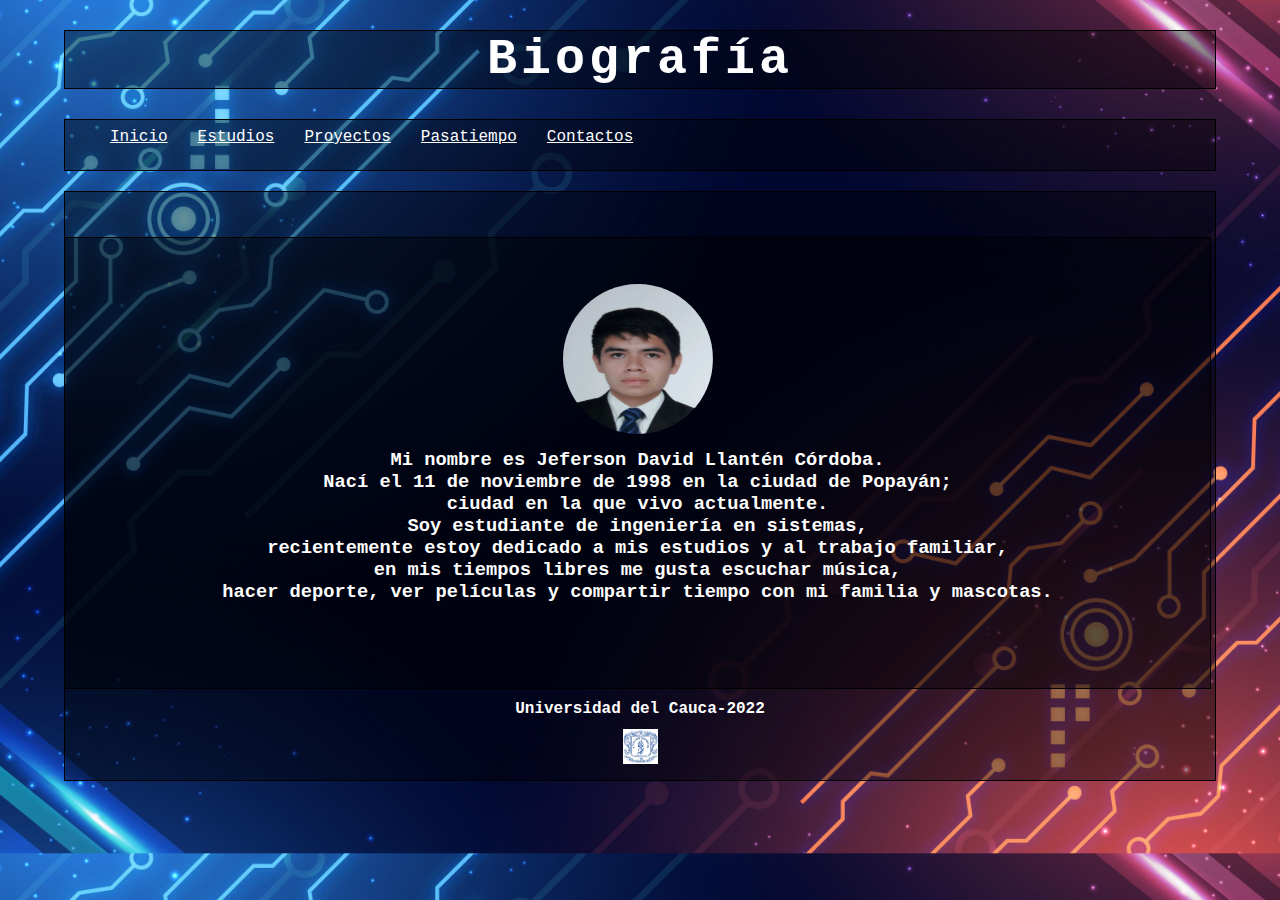
<file: index.html>
<!DOCTYPE html>
<html lang="es">
	<head>
		<meta charser ="utf-8">
		<link rel="stylesheet" type="text/css" href="style.css">
	</head>
	<body>
		<div id="contenido">
			<header>
				<h1> Biografía</h1>
			</header> 
			<nav>
				<ul>
					<li><a href="index.html">Inicio</a></li>
					<li><a href="estudios.html">Estudios</a></li>
					<li><a href="proyectos.html">Proyectos</a></li>
					<li><a href="pasatiempos.html">Pasatiempo</a></li>
					<li><a href="contacto.html">Contactos</a></li>
				</ul>
			</nav>
			<section id="informacion">
				<img src="foto.jpg" width="150" height="150" class="img-perfil"> 
				<div id="perfil">
					<h3 > Mi nombre es Jeferson David Llantén Córdoba.</h3>
					<h3>  Nací el 11 de noviembre de 1998 en la ciudad de Popayán;</h3>
					<h3 > ciudad en la que vivo actualmente. </h3>
					<h3 > Soy estudiante de ingeniería en sistemas, </h3> 
					<h3 > recientemente estoy dedicado a mis estudios y al trabajo familiar,</h3>
					<h3 > en mis tiempos libres me gusta escuchar música,</h3>
					<h3>  hacer deporte, ver películas y compartir tiempo con mi familia y mascotas. </h3>
				</div>
			</section>
			<footer>
				<h4>Universidad del Cauca-2022</h4>
				<a href="#"><img src="unicauca.jpg" width="35px" height="35px" ></a>
			</footer>
		</div>
	</body>
</html>
</file>
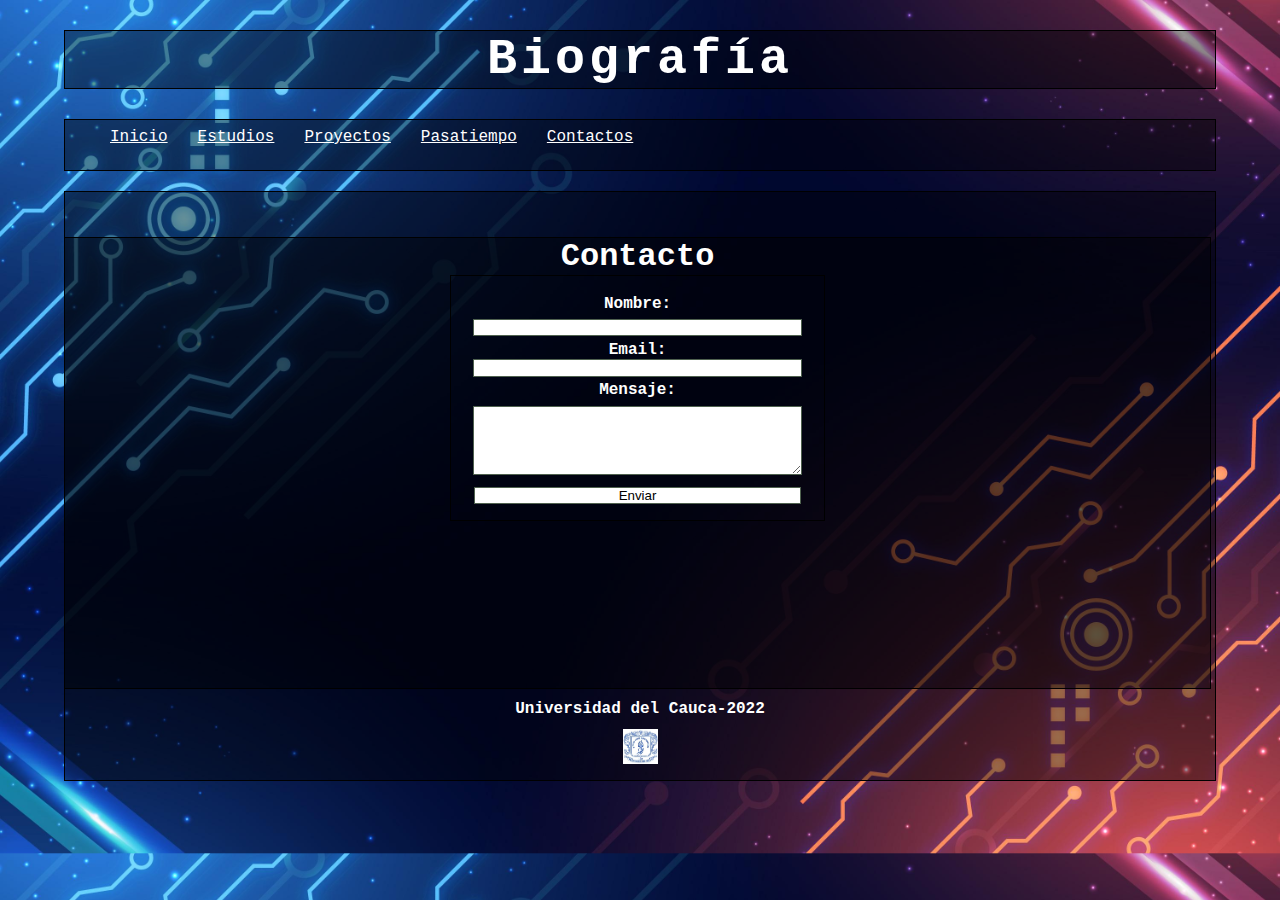
<file: contacto.html>
<!DOCTYPE html>
<html lang="es">
	<head>
		<meta charser ="utf-8">
		<link rel="stylesheet" type="text/css" href="style.css">
	</head>
	<body>
		<div id="contenido">
			<header>
				<h1>Biografía</h1>
			</header>
			<nav>
				<ul>
					<li><a href="index.html">Inicio</a></li>
					<li><a href="estudios.html">Estudios</a></li>
					<li><a href="proyectos.html">Proyectos</a></li>
					<li><a href="pasatiempos.html">Pasatiempo</a></li>
					<li><a href="contacto.html">Contactos</a></li>
				</ul>
			</nav>
			<div class="orden"></div>
			<section id="informacion">
				<h1 align="center">Contacto</h1>
					<center>
						<form method="POST" action="">
					        <label for="name">Nombre: </label>
							<input type="text">
					        <label for="email">Email: </label>
					        <input type="email">
					        <label for="message">Mensaje: </label>
					        <textarea ></textarea>
					        <input id="bottom" type="submit" value="Enviar" onclick='alert("Mensaje enviado")'>
					     </form>
					</center>
			</section>
			<div class="orden"></div>
			<footer>
				<h4>Universidad del Cauca-2022</h4>
				<a href="#"><img src="unicauca.jpg" width="35px" height="35px" ></a>
			</footer>
		</div>
	</body>
</html>
</file>
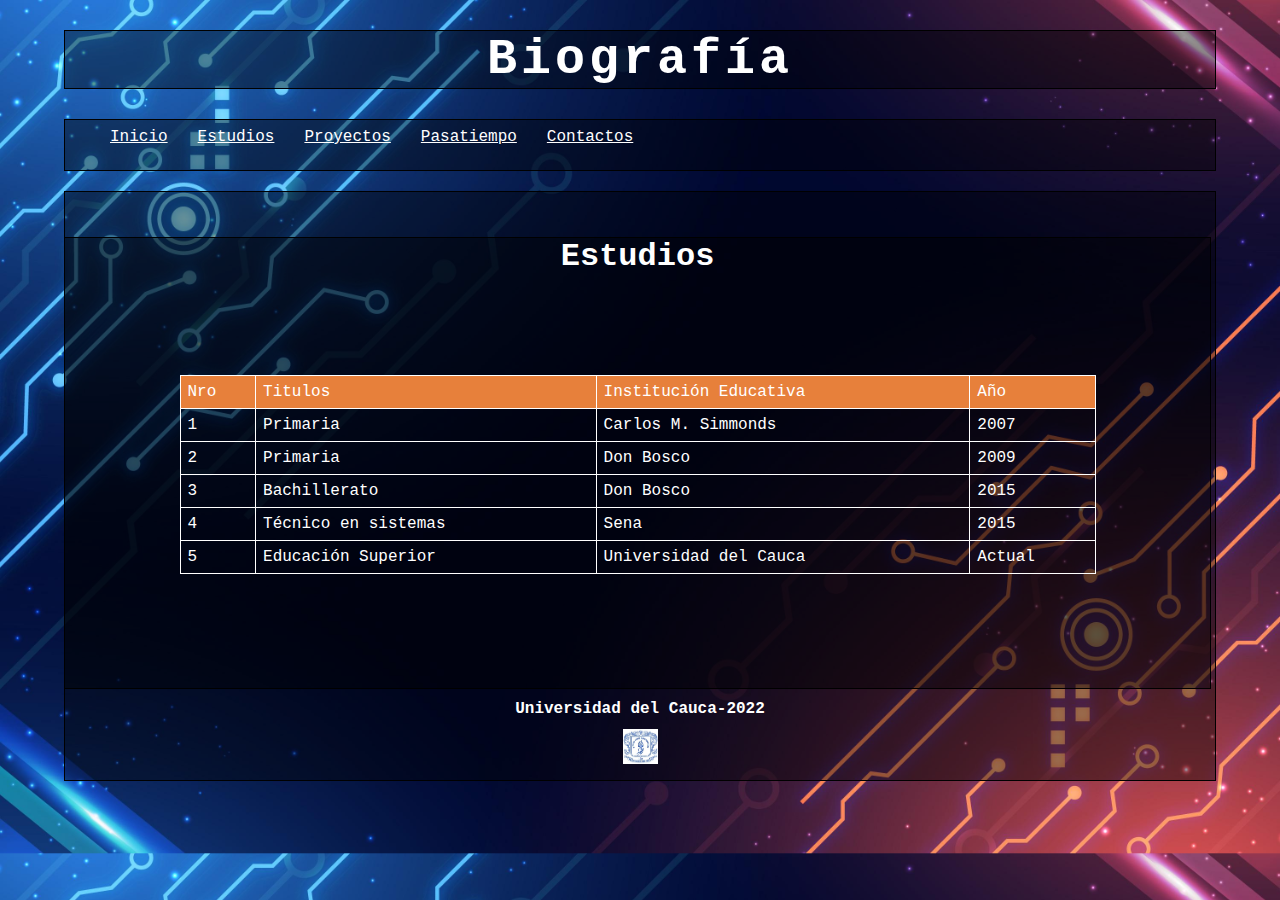
<file: estudios.html>
<!DOCTYPE html>
<html lang="es">
	<head>
		<meta charser ="utf-8">
		<link rel="stylesheet" type="text/css" href="style.css">
	</head>
	<body>
		<div id="contenido">
			<header>
				<h1>Biografía</h1>
			</header>
			<nav>
				<ul>
					<li><a href="index.html" >Inicio</a></li>
					<li><a href="estudios.html">Estudios</a></li>
					<li><a href="proyectos.html">Proyectos</a></li>
					<li><a href="pasatiempos.html">Pasatiempo</a></li>
					<li><a href="contacto.html">Contactos</a></li>
				</ul>
			</nav>
			<div class="orden"></div>
			<section id="informacion">
				<h1 align="center">Estudios</h1>
				<div id="container">
					<table>
						<thead>
						<tr >
							<td>Nro</td>
							<td>Titulos</td>
							<td>Institución Educativa</td>
							<td>Año</td>
						</tr>
						</thead>
						<tr>
							<td>1</td>
							<td>Primaria</td>
							<td>Carlos M. Simmonds</td>
							<td>2007</td>
						</tr>
						<tr>
							<td>2</td>
							<td>Primaria</td>
							<td>Don Bosco</td>
							<td>2009</td>
						</tr>
						<tr>
							<td>3</td>
							<td>Bachillerato</td>
							<td>Don Bosco</td>
							<td>2015</td>
						</tr>
						<tr>
							<td>4</td>
							<td>Técnico en sistemas </td>
							<td>Sena</td>
							<td>2015</td>
						</tr>
						
						<tr>
							<td>5</td>
							<td>Educación Superior</td>
							<td>Universidad del Cauca</td>
							<td>Actual</td>
						</tr>
					</table>
				</div>
			</section>
			<div class="orden"></div>
			<footer>
				<h4>Universidad del Cauca-2022</h4>
				<a href="#"><img src="unicauca.jpg" width="35px" height="35px" ></a>
			</footer>
		</div>
	</body>
</html>
</file>
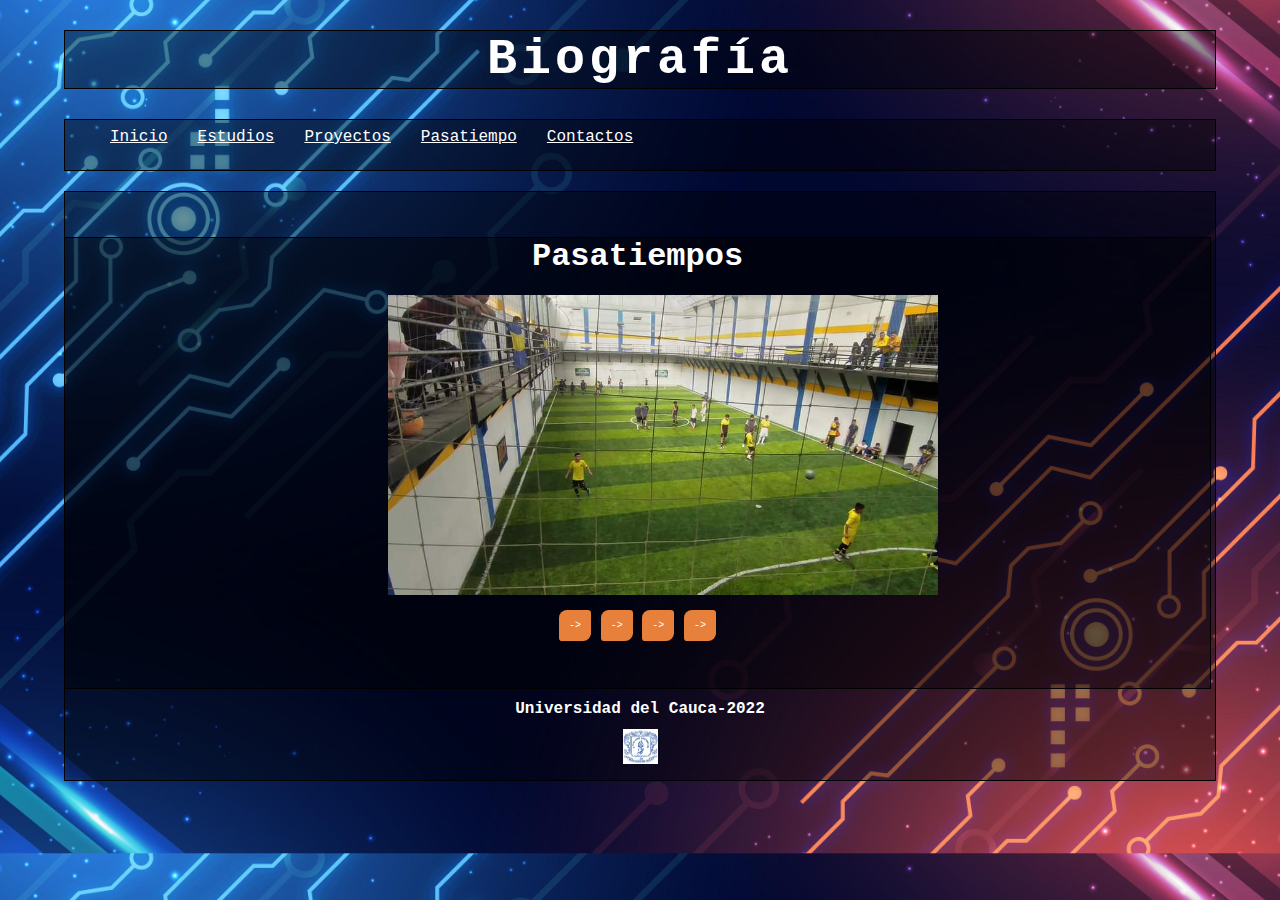
<file: pasatiempos.html>
<!DOCTYPE html>
<html lang="es">
	<head>
		<meta charser ="utf-8">
		<link rel="stylesheet" type="text/css" href="style.css">
	</head>
	<body>
		<div id="contenido">
			<header>
				<h1>Biografía</h1>
			</header>
			<nav>
				<ul>
					<li><a href="index.html" >Inicio</a></li>
					<li><a href="estudios.html">Estudios</a></li>
					<li><a href="proyectos.html">Proyectos</a></li>
					<li><a href="pasatiempos.html">Pasatiempo</a></li>
					<li><a href="contacto.html">Contactos</a></li>
				</ul>
			</nav>
			<div class="orden"></div>
			<section id="informacion">
				<h1 align="center">Pasatiempos</h1>
				<div class="containersld">
					<ul class="slider">
						<li id="slider1"> <img src="futbol.jpeg" width="400" height="300" align="center"></li>
						<li id="slider2"><img src="musica.jpg" width="300" height="300"></li>
						<li id="slider3"><img src="paseo.jpg" width="300" height="300"></li>
						<li id="slider4"><img src="jugar.jpg" width="400" height="300" align="center"></li>
					</ul>
					<ul class="menu">
							<li><a href="#slider1">-></a></li>
							<li><a href="#slider2">-></a></li>
							<li><a href="#slider3">-></a></li>
							<li><a href="#slider4">-></a></li>
					</ul>
				</div>
			</section>
			<div class="orden"></div>
			<footer>
				<h4>Universidad del Cauca-2022</h4>
				<a href="#"><img src="unicauca.jpg" width="35px" height="35px" ></a>
			</footer>
		</div>
	</body>
</html>
</file>
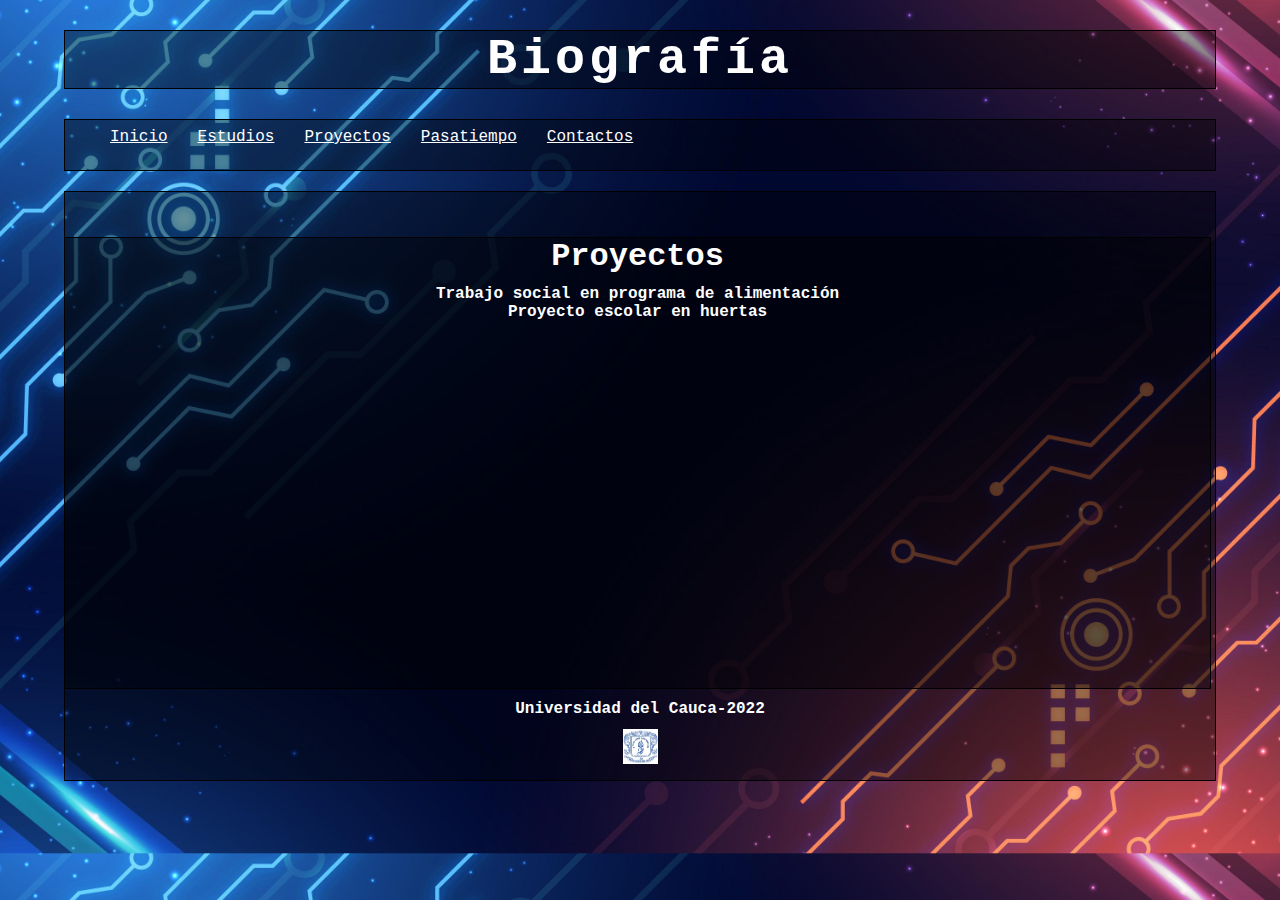
<file: proyectos.html>
<!DOCTYPE html>
<html lang="es">
	<head>
		<meta charser ="utf-8">
		<link rel="stylesheet" type="text/css" href="style.css">
	</head>
	<body>
		<div id="contenido">
			<header>
				<h1>Biografía</h1>
			</header>
			<nav>
				<ul>
					<li><a href="index.html" >Inicio</a></li>
					<li><a href="estudios.html">Estudios</a></li>
					<li><a href="proyectos.html">Proyectos</a></li>
					<li><a href="pasatiempos.html">Pasatiempo</a></li>
					<li><a href="contacto.html">Contactos</a></li>
				</ul>
			</nav>
			<div class="orden"></div>
			<section id="informacion">
				<h1 align="center">Proyectos</h1>
				<ul id="estudios">
					<li>
						<h4>Trabajo social en programa de alimentación</h4>
						<h4>Proyecto escolar en huertas</h4>
					</li>
				</ul>
			</section>
			<div class="orden"></div>
			<footer>
				<h4>Universidad del Cauca-2022</h4>
				<a href="#"><img src="unicauca.jpg" width="35px" height="35px" ></a>
			</footer>
		</div>
	</body>
</html>
</file>
<file: style.css>
*{
	margin: 0px;
	padding: 0px;
}
body{
	background: url('fondo.jpg');
	background-size: cover;
	font-family: Rockwell,Courier Bold,Courier,Georgia,Times,Times New Roman,serif; 
	text-align: center;
}
.img-perfil{
	margin-top: 4%;
	border-radius: 50%;
}

header{
	font-size: 25px;
	letter-spacing: 4px;
	font-weight: 100;
	background: rgba(0, 0, 0, 0.4);
	border: 1px solid rgb(0, 0, 0);
	color: white;
	margin: 30px 0 20px;
	font-family: Rockwell,Courier Bold,Courier,Georgia,Times,Times New Roman,serif; 
}

#informacion{
	float: left;
	width: 99.4%;
	min-height: 450px;
	background: rgba(0,0,0,.4);
	border: 1px solid rgb(0, 0, 0);
	color: white;
	margin: 0 auto;
	margin-top: 4%;
}

#perfil{
	text-align: center;
	margin: 10px 20px;
	font-family: Rockwell,Courier Bold,Courier,Georgia,Times,Times New Roman,serif; 
}

#contenido{
	width: 90%;
	margin: 0px auto;
}

nav ul li{
	float: left;
	color: white;
	margin: 15px;
	line-height: 5px;
}

nav{
	background: rgba(0,0,0,.4);
	border: 1px solid rgb(0, 0, 0);
	margin: 30px 0 20px;
	height: 50px;;
	padding-left: 30px;
}

a{
	color: white;
	transform: scale(1.3);
}

a:hover{
	color: white;
	font-size: 20px;
	padding: 5px 3px;
	display: block;
	transition: all 0.5s ease-in-out;
}

footer{
	line-height: 40px;
	background: rgba(0,0,0,.4);
	border: 1px solid rgb(0, 0, 0);
	text-align: center;
	color: white;
	font-family: Rockwell,Courier Bold,Courier,Georgia,Times,Times New Roman,serif; 
}

table{
	margin: 100px auto;
	font-family: Rockwell,Courier Bold,Courier,Georgia,Times,Times New Roman,serif; 
	border-collapse: collapse;
	text-align: left;
	width: 80%;
	
}

th, td{
	padding: 7px;
	border: solid 1px white;
}

thead{
	background-color: #e7803b;
	color: white;
}

#estudios li{
	padding: 10px 10px;
}

.containersld{
	margin: auto;
	width: 500px;
	padding: 20px;
}
ul, li{
	margin: 0;
	padding: 0;
	list-style: none;
}
ul.slider{
	position: relative;
	width: 500px;
	height: 290px;
}
ul.slider li{
	position: absolute;
	left: 0;
	top: 0;
	opacity: 0;
	width: inherit;
	height: inherit;
	transition: opacity .5s;
}
ul.slider li img{
	width: 110%;
	height: 300px;
	object-fit: cover;
}
ul.slider li:first-child{
	opacity: 1;
}
ul.slider li:target{
	opacity: 1;
}
/*menú*/
.menu{
	text-align: center;
	margin: 30px;
}
.menu li{
	display: inline-block;
	text-align: center;
}
.menu li a{
	color: white;
	text-decoration: none;
	background-color: #e7803b;
	padding: 10px;
	width: 5px;
	height: 10px;
	font-size: 10px;
	border-radius: 25% 10%;
}
.textimage{
	position: absolute;
	top: 50%;
	left: 50%;
	transform: translate(20px);
}

form {
	margin: auto;
	width: 30%;
	padding: 15px;
	border: 1px solid black;
	background-color: auto;
}
label {
	display: inline-block;
	width: 30%;
	font-weight: bold;
	text-align: center;
	margin-top: 1%;
}

input, textarea {
	width: 95%;
	border: 1px solid #4f614f;
	margin-top: 2%;
	border-radius: 2;
}
#bottom{
	background-color:white;
}
textarea {
	height: 5em;
	resize: vertical;
}
input[type="email"] {
	margin: 0;
	font-size: 90%;
}
</file>
